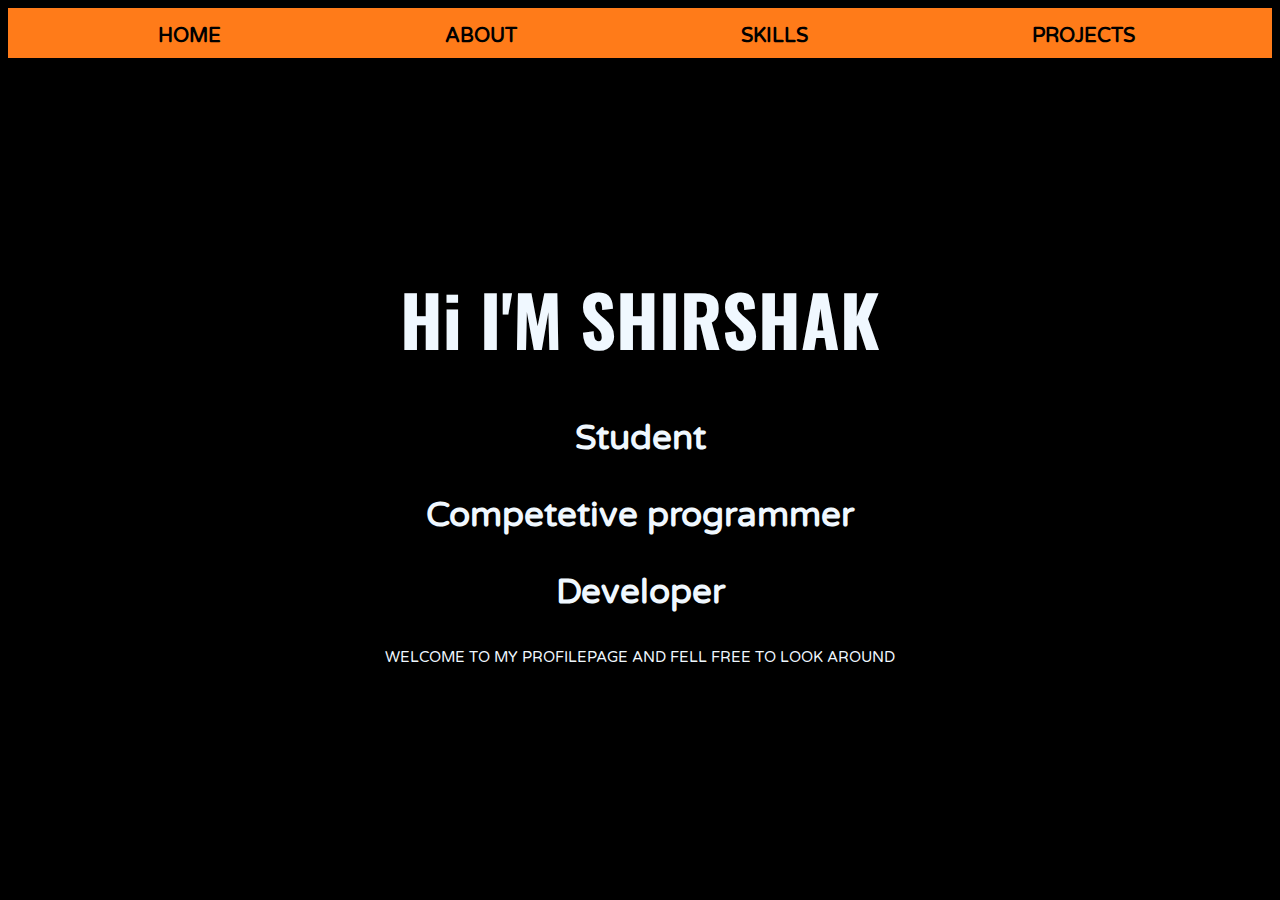
<file: index.html>
<!DOCTYPE html>
<html lang="en">
<head>
    <meta charset="UTF-8">
    <meta http-equiv="X-UA-Compatible" content="IE=edge">
    <meta name="viewport" content="width=\, initial-scale=1.0">
    <title>Home</title>
    <link rel="stylesheet" href="home.css" />
</head>
<body>
    <nav>
        <ul>
            <li><a href="index.html">Home</a></li>
            <li><a href="About.html">About</a></li>
            <li><a href="skills.html">Skills</a></li>
            <li><a href="Projects.html">Projects</a></li>
        </ul>
    </nav>
</body>
    <div class="intro">
        <h1>Hi I'M SHIRSHAK</h1>
        <h3>Student</h3>
        <h3>Competetive programmer</h3>
        <h3>Developer</h3>
        <p>
            WELCOME TO MY PROFILEPAGE AND FELL FREE TO LOOK AROUND
        </p>
    </div>
</body>
</html>
</file>
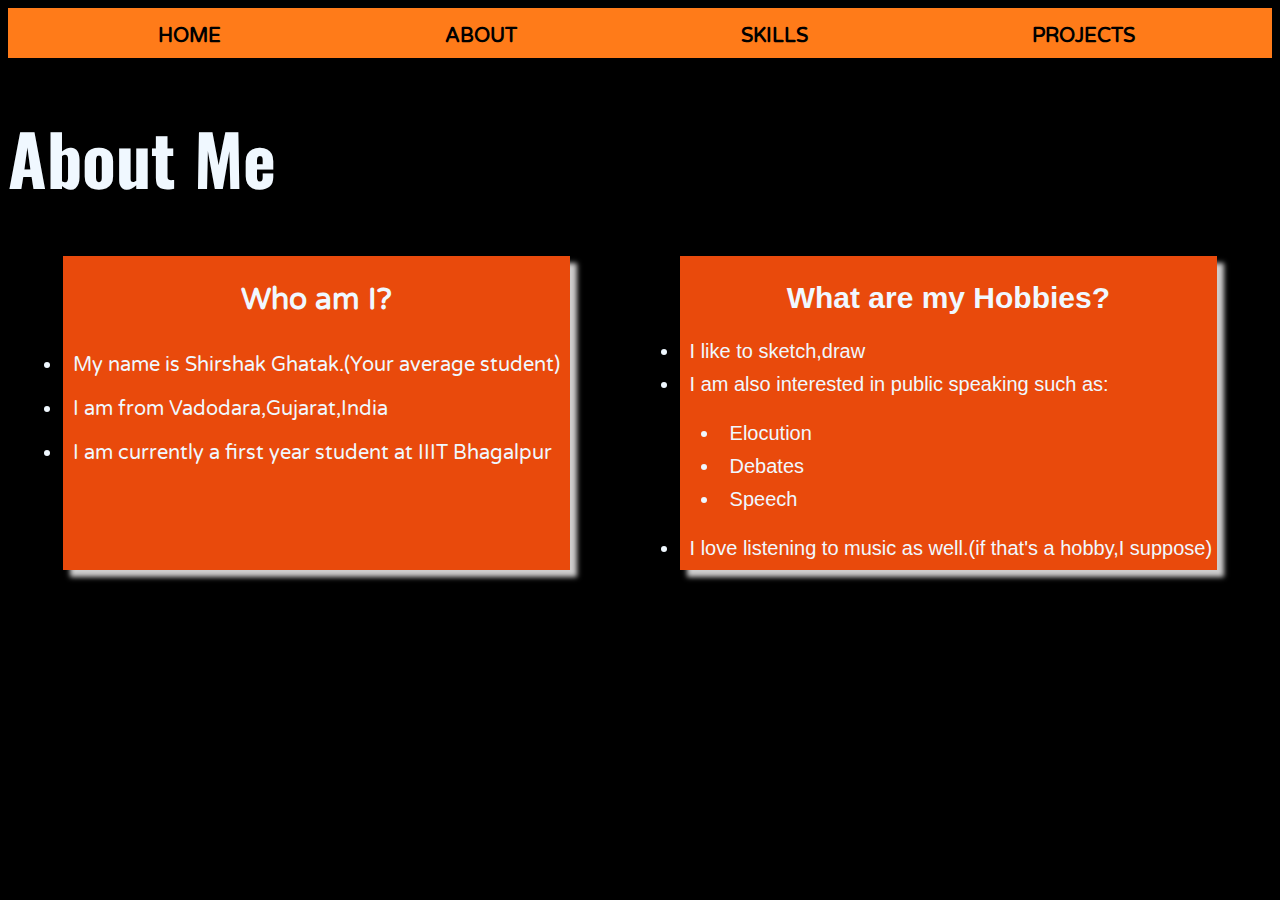
<file: About.html>
<!DOCTYPE html>
<html lang="en">
  <head>
    <meta charset="UTF-8" />
    <meta http-equiv="X-UA-Compatible" content="IE=edge" />
    <meta name="viewport" content="width=device-width, initial-scale=1.0" />
    <title>About</title>
    <link rel="stylesheet" href="About.css" />
  </head>
  <body>
    <nav>
      <ul>
        <li><a href="index.html">Home</a></li>
        <li><a href="About.html">About</a></li>
        <li><a href="skills.html">Skills</a></li>
        <li><a href="Projects.html">Projects</a></li>
      </ul>
    </nav>
    <h1>About Me</h1>
    <div class="about">
      <div class="intro">
        <h2>Who am I?</h2>
        <li>My name is Shirshak Ghatak.(Your average student)</li>
        <li>I am from Vadodara,Gujarat,India</li>
        <li>I am currently a first year student at IIIT Bhagalpur</li>
      </div>

      <div class="Hobbies">
        <h2>What are my Hobbies?</h2>
        <li>I like to sketch,draw</li>
        <li>I am also interested in public speaking such as:</li>
        <ul>
          <li>Elocution</li>
          <li>Debates</li>
          <li>Speech</li>
        </ul>
        <li>I love listening to music as well.(if that's a hobby,I suppose)</li>
      </div>
    </div>
  </body>
</html>
</file>
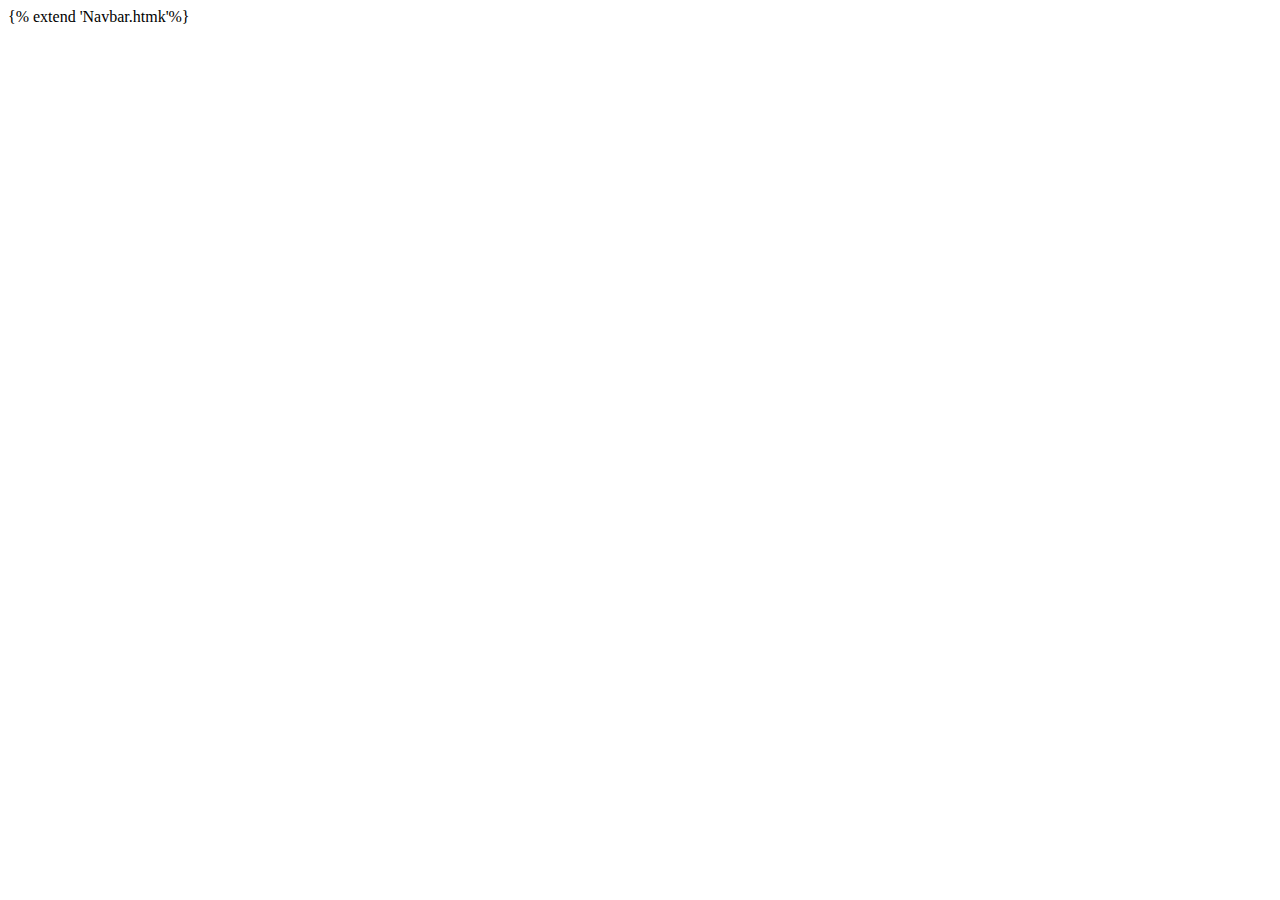
<file: main.html>
<!DOCTYPE html>
<html lang="en">
<head>
    <meta charset="UTF-8">
    <meta http-equiv="X-UA-Compatible" content="IE=edge">
    <meta name="viewport" content="width=device-width, initial-scale=1.0">
    <title>About page</title>
</head>
<body>
    {% extend 'Navbar.htmk'%}
</body>
</html>
</file>
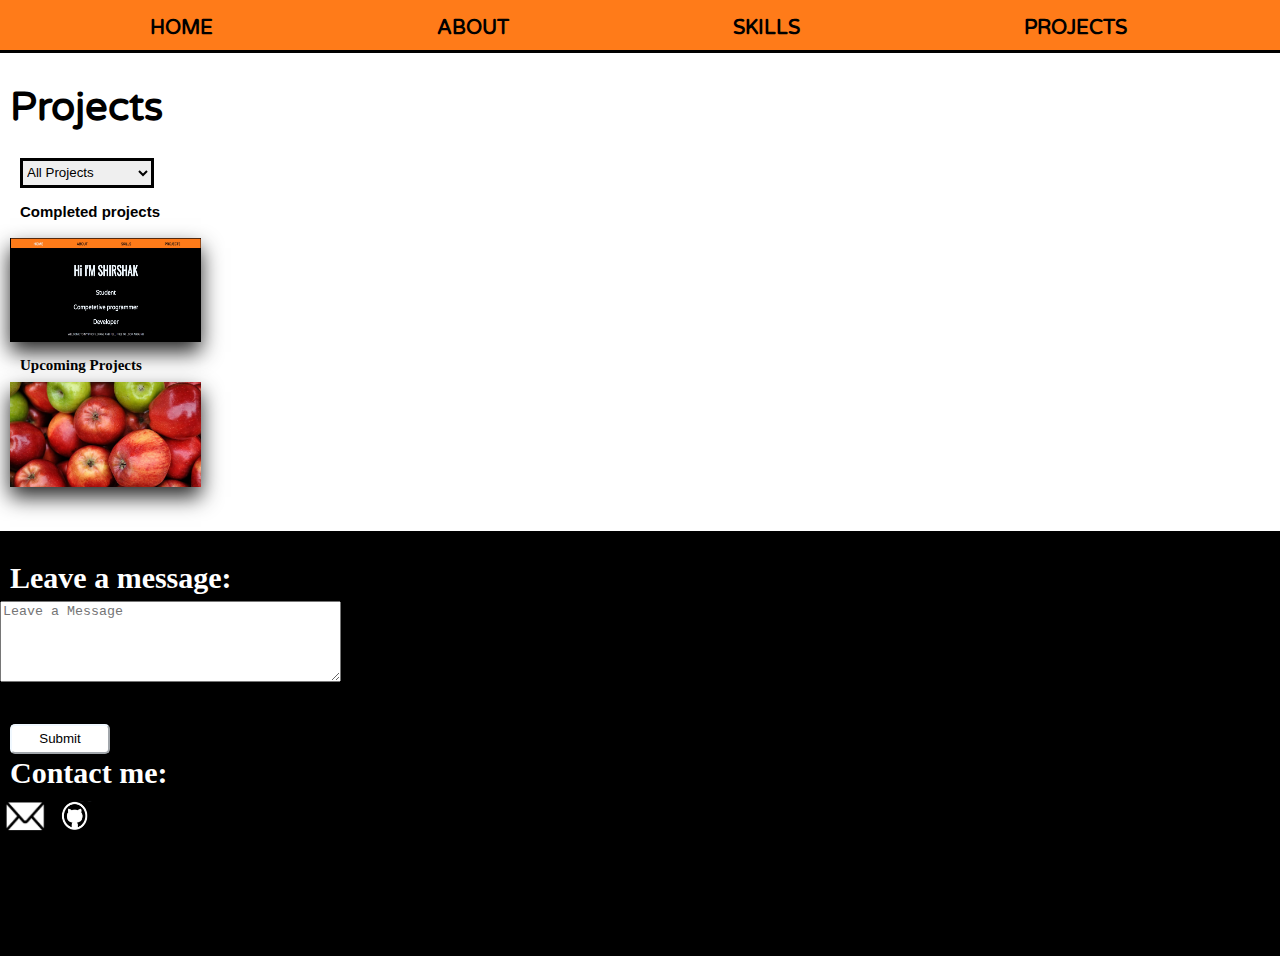
<file: Projects.html>
<!DOCTYPE html>
<html lang="en">
  <head>
    <meta charset="UTF-8" />
    <meta http-equiv="X-UA-Compatible" content="IE=edge" />
    <meta name="viewport" content="width=device-width, initial-scale=1.0" />
    <link rel="stylesheet" href="project.css" />
    <title>Projects</title>
  </head>
  <body>
    <nav>
      <ul>
        <li><a href="index.html">Home</a></li>
        <li><a href="About.html">About</a></li>
        <li><a href="skills.html">Skills</a></li>
        <li><a href="Projects.html">Projects</a></li>
      </ul>
    </nav>
    <div class="container">
        <div class="projects">
            <h1>Projects</h1>
            <div class="box">
            <select name="Projects" id="">
                <option>All Projects</option>
                <option>Web development</option>
                <option>AI/ML</option>
                <option>Robotics</option>
            </select>
            <h3>Completed projects</h3>
            </div>
            <div class="images">
                <img src="images1/project 1.jpg">
                <div class="overlay">
                  <div class="Content">My Profile</div>
                </div>
            </div>
            <p>Upcoming Projects</p>
          <div class="images1">
            <img src="images1/Apple.jpg">
            <div class="overlay_u">
            <div class="Content_u">Fruit shop</div>
        </div>
          </div>

        </div>
        <div class="contact">
          <p>Leave a message:</p>
          <form>
            <Textarea name="Leave a message:" rows="5" cols="40" placeholder="Leave a Message"></Textarea>
            <p><input type="submit"></p>
          </form>
          <p>Contact me:</p>
          <div class="email"><img src="images1/email.jpg"></div>
            <div class="Git"><a href="https://github.com/astro189" target="blank"><img src="images1/git.jpg"></a></div>
        </div>
    </div>
  </body>
</html>
</file>
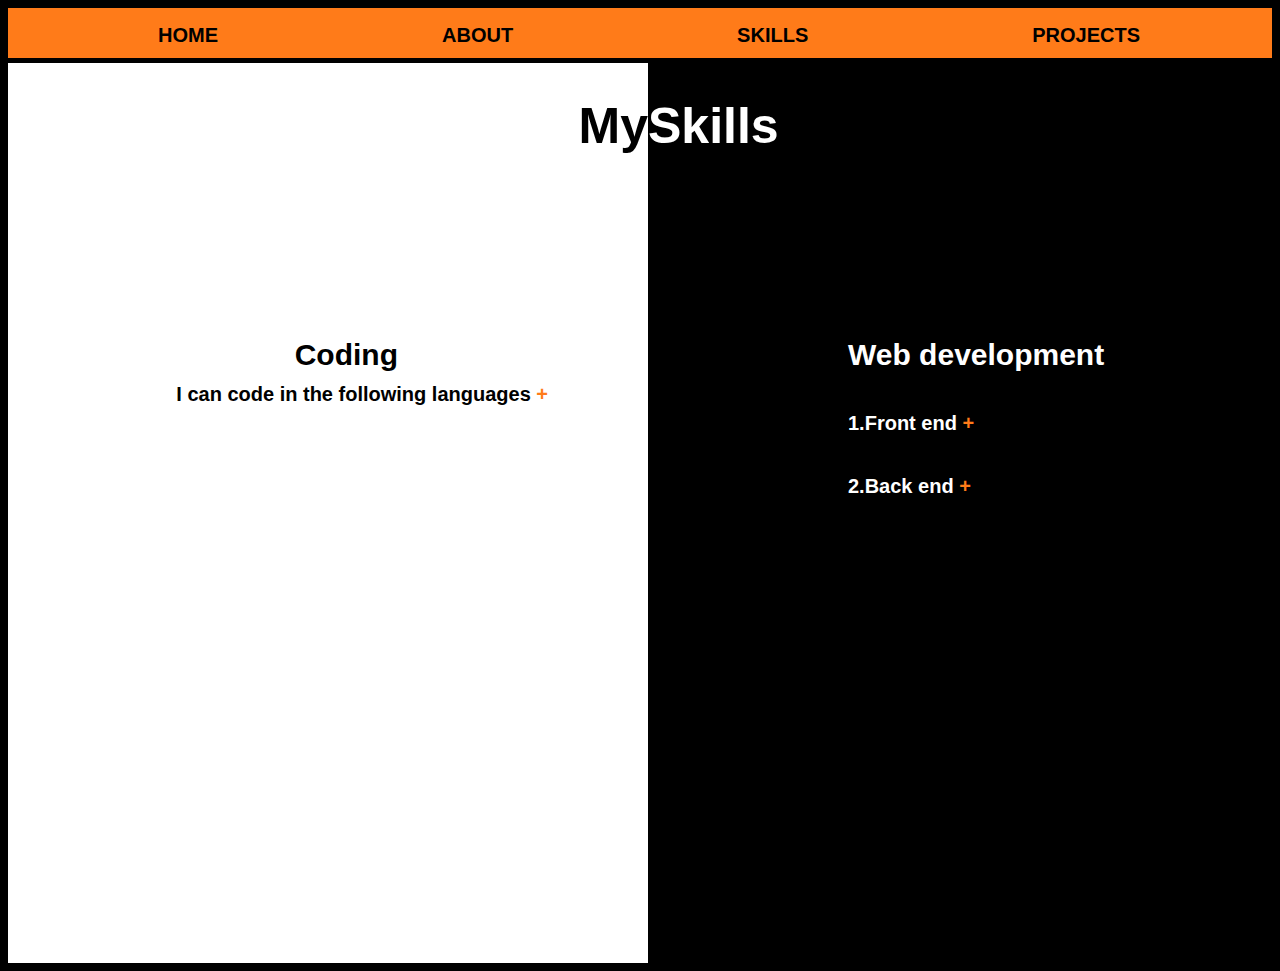
<file: skills.html>
<!DOCTYPE html>
<html lang="en">
<head>
    <meta charset="UTF-8">
    <meta http-equiv="X-UA-Compatible" content="IE=edge">
    <meta name="viewport" content="width=device-width, initial-scale=1.0">
    <title>Skills</title>
    <link rel="stylesheet" href="skills.css" />
</head>
<body>
  <nav>
    <ul>
        <li><a href="index.html">Home</a></li>
        <li><a href="About.html">About</a></li>
        <li><a href="skills.html">Skills</a></li>
        <li><a href="Projects.html">Projects</a></li>
    </ul>
  </nav>
    <div class="skills">
      <div class="coding">
        <h1>My</h1>
        <div>
          <h2>Coding</h2>
            <details>
              <summary><h3>I can code in the following languages <span class="plus">+</span></h3></summary>
            <ul>
              <div class="c"><p><li>C(Still learning,kinda done)</li></p></div>
              <p><div class="progress_c">
                <div class="progress_complete_c"></div>
                <span class="value_c">82%</span>
              </div></p>
              <div class="p"><p><li>Python(infinite libraries,so never going to be done.)</li></p></div>
              <div class="progress_p">
                <div class="progress_complete_p"></div>
                <span class="value_p">50%</span>
              </div>
              <div class="cp"><p><li>C++(Everybody needs it)</li></p></div>
              <div class="progress_cp">
                <div class="progress_complete_cp"></div>
                <span class="value_cp">60%</span>
              </div>
            </ul>
            </details>
          </div>
        </div>

          <div class="dev">
            <h1>Skills</h1>
            <div>
            <h2>Web development</li>
            <details>
              <summary><h3>1.Front end <span class="plus">+</span></h3></summary>
              <div class="Content">
            <ol>
              <div class="h"><p><li>HTML(Learning)</li></p></div>
              <div class="progress_h">
                <div class="progress_complete_h"></div>
                <span class="value_h">60%</span>
              </div>
              <div class="cs"><p><li>CSS(Same story as python probably never going to be done)</li></p></div>
              <div class="progress_cs">
                <div class="progress_complete_cs"></div>
                <span class="value_cs">30%</span>
              </div>
            </ol>
          </div>
            </details>

            <details><summary><h3>2.Back end <span class="plus">+</span></h3></summary>
            <ol>
              <div class="d"><p><li>Django(Yes django still works)</li></p></div>
              <div class="progress_d">
                <div class="progress_complete_d"></div>
                <span class="value_d">50%</span>
              </div>
            </ol>
          </div>
        </details>
      </div>
      </div>
    </div>
    
</body>
</html>
</file>
<file: home.css>
@import url('https://fonts.googleapis.com/css2?family=Oswald&family=Varela+Round&display=swap');
body{
    background: black;
}
h1{
    font-family: 'Oswald', sans-serif;
    font-size: 70px;
}
p{
    font-size: 15px;
}
.intro
{   
    font-size: 30px;
    color: aliceblue;
    text-align: center;
    font-family:'Varela Round', sans-serif;
    position: absolute;
    top:50%;
    left: 50%;
    transform: translateX(-50%) translateY(-50%);
}

nav{
    background-color:#FF7B19;
    width: 100%;
    height: 50px;
}
nav ul{
    float:left
}
nav ul li{
    display:inline-block;
    list-style-type: none;
}
nav ul li a{
    font-family:'Varela Round', sans-serif ;
    font-weight: bold;
    color:black;
    font-size: 20px;
    text-transform:uppercase;
    text-decoration: none;
    padding:110px;
}
nav ul li a:hover{
    color:aliceblue;
}
</file>
<file: About.css>
@import url('https://fonts.googleapis.com/css2?family=Oswald&family=Varela+Round&display=swap');
body{
    background-color:black;
}
 h1{
    color:aliceblue;
    font-family: 'Oswald', sans-serif;
    font-size: 70px;
}
.about{
    display: flex;
    flex-wrap: wrap;
    justify-content: space-around;
}
.intro{
    box-shadow: 7px 7px 5px 0 rgb(206, 205, 205);
    background-color: #e94a0c;
}
.intro h2{
    text-align: center;
    color:aliceblue;
    font-family:'Varela Round', sans-serif ;
    font-size: 30px;
}
.intro li{
    padding: 10px;
    color:aliceblue;
    font-size: 20px;
    font-family:'Varela Round', sans-serif ;
}
.Hobbies{
    box-shadow: 7px 7px 5px 0 rgb(206, 205, 205);
    background-color: #e94a0c;
}
.Hobbies h2{
    text-align: center;
    color:aliceblue;
    font-family:'Valera Round', sans-serif ;
    font-size: 30px;
}
.Hobbies li{
    padding-bottom: 10px;
    padding-left: 10px;
    padding-right: 5px;
    color:aliceblue;
    font-size: 20px;
    font-family:'Valera Round', sans-serif ;
}
.Hobbies ul{
    color:rgb(216, 217, 218);
}
nav{
    background-color:#FF7B19;
    width: 100%;
    height: 50px;
}
nav ul{
    float:left
}
nav ul li{
    display:inline-block;
    list-style-type: none;
}
nav ul li a{
    font-family: 'Varela Round', sans-serif;
    font-weight: bold;
    color:black;
    font-size: 20px;
    text-transform:uppercase;
    text-decoration: none;
    padding:110px;
}
nav ul li a:hover{
    color:aliceblue;
}
</file>
<file: project.css>
@import url("https://fonts.googleapis.com/css2?family=Oswald&family=Varela+Round&display=swap");
@import url("https://fonts.googleapis.com/css2?family=Smooch+Sans:wght@100&display=swap");
nav {
  background-color: #ff7b19;
  width: 100%;
  height: 50px;
  border-bottom: solid black;
}
nav ul {
  float: left;
}
nav ul li {
  display: inline-block;
  list-style-type: none;
}
nav ul li a {
  font-family: "Varela Round", sans-serif;
  font-weight: bold;
  color: black;
  font-size: 20px;
  text-transform: uppercase;
  text-decoration: none;
  padding: 110px;
}
nav ul li a:hover {
  color: aliceblue;
}
body {
  margin: 0px;
}
.container {
  width: 100vw;
  height: 100vh;
  display: grid;
  grid-template-rows: 1fr 1fr;
}
.contact {
  background-color: black;
  bottom: 10px;
}
.projects {
  padding-left: 10px;
  height: 475px;
}
h1 {
  font-family: "Varela Round", sans-serif;
  font-size: 40px;
}
.box {
  padding-left: 10px;
  padding-bottom: 20px;
}
select {
  height: 30px;
  border-width: 5px;
  border: solid black;
}
.box select option {
  font-family: "Valera Round", sans-serif;
  color: black;
  border: solid black;
}
.images {
  position: relative;
  width: 15%;
  height: 22%;
  display: flex;
  flex-wrap: wrap;
  justify-content: space-around;
  box-shadow: 0 10px 20px rgb(40, 40, 40);
}
.images img {
  width: 100%;
  height: 100%;
}
.box h3 {
  width: 100%;
  height:0px;
  font-size: 15px;
  font-family: "Valera Round",sans-serif;

}
.images1{
  width: 15%;
  height: 22%;
  position: relative;
  display: flex;
  flex-wrap: wrap;
  justify-content: space-around;
  box-shadow: 0 10px 20px rgb(40, 40, 40);
}
 p{
  font-weight: bold;
  font-size: 15px;
  padding-left:10px;
  height:10px;
  width:100%
}

.images1 img{
  height: 100%;
  width:100%;
  
}
.Content {
  width: 100%;
  height: 100%;
  position: absolute;
  text-align: center;
  top:35%;
  bottom:35%;
  transform: translateY(-50%), translateX(-50%);
  color: white;
  font-size: 20px;
  font-family: "Valera Round", sans-serif;
}
.overlay{
  position: absolute;
  width: 100%;
  height: 100%;
  background: rgb(0, 0, 0,0.6);
  display: flex;
  cursor: pointer;
  opacity: 0;
  transition: opacity 0.25s;
}
.overlay:hover{
  opacity: 1;
}
.Content_u {
  width: 100%;
  height: 100%;
  position: absolute;
  text-align: center;
  top:35%;
  bottom:35%;
  transform: translateY(-50%), translateX(-50%);
  color: white;
  font-size: 20px;
  font-family: "Valera Round", sans-serif;
}
.overlay_u{
  position: absolute;
  top:0;
  left:0;
  width: 100%;
  height: 100%;
  background: rgb(0, 0, 0,0.6);
  display: flex;
  cursor: pointer;
  opacity: 0;
  transition: opacity 0.25s;
}
.overlay_u:hover{
  opacity: 1;
}
.contact p {
  font-size: 30px;
  color: white;
}
.email img{
  float:left;
  padding: 5px;
  width: 40px;
  height: 30px;
  background-color: black;
  border: 5px;
}
.Git img{
  float:left;
  padding: 5px;
  width: 40px;
  height: 30px;
  background-color: black;
  border: 5px;
}
.contact input{
  width:100px;
  height: 30px;
  background-color: white;
  border-color: aliceblue;
  border-radius: 5px;
}
</file>
<file: skills.css>
nav{
    background-color:#FF7B19;
    width: 100%;
    height: 50px;
}
nav ul{
    float:left
}
nav ul li{
    display:inline-block;
    list-style-type: none;
}
nav ul li a{
    font-family:'Varela Round', sans-serif ;
    font-weight: bold;
    color:black;
    font-size: 20px;
    text-transform:uppercase;
    text-decoration: none;
    padding:110px;
}
nav ul li a:hover{
    color:aliceblue;
}
body{
    background-color: black;
}

.skills{
    width:100vw;
    height: 100vh;
    display: grid;
    grid-template-columns: 1fr 1fr;
}

.coding h1{
    position:absolute;
    text-align: right ;
    padding: 0%;
    width: 100%;
    height: 30px;
    color:black;
    font-family: 'Oswald', sans-serif;
    font-size: 50px;
}
.coding{
    position: relative;
    background-color: white;
}

.coding h2{
    position: absolute;
    text-align: center;
    top:250px;
    right:250px;
    transform: translateY(-50%),translateX(-50%);
    color:black;
    font-family:'Varela Round', sans-serif ;
    font-size: 30px;   
}
.coding summary h3{
    position:absolute;
    top:300px;
    right:100px;
    color: black;
    font-family:'Varela Round', sans-serif ;
    font-size: 20px;   
}
.plus{
    color: #FF7B19;
    cursor: pointer;
}
.c{
    position: absolute;
    top:325px;
    left:50px;
    padding: 10px;
}
.p{
    position: absolute;
    top:380px;
    left:60px;
    padding-bottom: 20px;
    padding-top: 15px;
}
.cp{
    position: absolute;
    top:440px;
    left:60px;
    padding-bottom: 20px;
    padding-top: 15px;
}

.coding ul li{
    color:black;
    font-family:'Varela Round', sans-serif ;
    font-size: 15px;   
}
.dev{
    background-color: black;
    position: relative;
}
.dev h1{
    position: absolute;
    text-align: left ;
    padding: 0%;
    width: 100%;
    height: 30px;
    color:white;
    font-family: 'Oswald', sans-serif;
    font-size: 50px;
}
.dev h2{
    position:absolute;
    top:250px;
    left:200px;
    color:white;
    font-family:'Varela Round', sans-serif ;
    font-size: 30px;   
}

.dev summary h3 {
    position:relative;
    top:20px;
    left:0px;
    color: white;
    font-family:'Varela Round', sans-serif ;
    font-size: 20px;   
}
.dev details{
    height: 100%;
    width: 100%;
}
details summary{
    list-style: none;
}
details summary::-webkit-details-marker
{
    display: none;
}
.h{
    position: absolute;
    top:75px;
    left:-10px;
    padding-top: 10px;
    font-size: 15px;
}
.cs{
    position: absolute;
    top:110px;
    left:-10px;
    padding-bottom: 20px;
    padding-top: 15px;
    font-size: 15px;
}
.d{
    position: relative;
    top:-30px;
    left:-50px;
    padding-bottom: 20px;
    padding-top: 20px;
    font-size: 15px;
}
.coding .progress_c{
    position: relative;
    top:360px;
    width:400px;
    height: 18px;
    background-color:#FF7B19;
    border-radius: 5px;
}
.progress_complete_c{
    position: absolute;
    width:80%;
    height: 100%;
    background:black;
    border-radius: 5px;
}
.value_c{
    position: absolute;
    top:50%;
    left:5px;
    transform: translateY(-50%);
    font-family:'Varela Round', sans-serif ;
    color:#FF7B19;
}
.coding .progress_p{
    position: relative;
    top:390px;
    width:400px;
    height: 18px;
    background-color:#FF7B19;
    border-radius: 5px;
}
.progress_complete_p{
    position: absolute;
    width:50%;
    height: 100%;
    background:black;
    border-radius: 5px;
}
.value_p{
    position: absolute;
    top:55%;
    left:5px;
    transform: translateY(-50%);
    font-family:'Varela Round', sans-serif ;
    color:#FF7B19;
}
.coding .progress_cp{
    position: relative;
    top:430px;
    width:400px;
    height: 18px;
    background-color:#FF7B19;
    border-radius: 5px;
}
.progress_complete_cp{
    width:60%;
    height: 100%;
    background: black;
    border-radius: 5px;
}
.value_cp{
    position: absolute;
    top:50%;
    left:5px;
    transform: translateY(-50%);
    font-family:'Varela Round', sans-serif ;
    color:#FF7B19;
}
.dev .progress_h{
    position: relative;
    top:10px;
    right: 70px;
    width:400px;
    height: 18px;
    background-color:white;
    border-radius: 5px;
}

.progress_complete_h{
    position: absolute;
    width:60%;
    height: 100%;
    background: #FF7B19;
    border-radius: 5px;
}
.value_h{
    position: absolute;
    font-weight: normal;
    font-size: 17px;
    top:50%;
    left:10px;
    transform: translateY(-50%);
    color:black;
}
.dev .progress_cs{
    position: relative;
    top:40px;
    right:70px;
    width:400px;
    height: 18px;
    background-color:white;
    border-radius: 5px;
}
.progress_complete_cs{
    width:30%;
    height: 100%;
    background: #FF7B19;
    border-radius: 5px;
}
.value_cs{
    font-weight: normal;
    font-size: 17px;
    position: absolute;
    top:50%;
    left:5px;
    transform: translateY(-50%);
    font-family:'Varela Round', sans-serif ;
    color:black;
}
.dev .progress_d{
    position: relative;
    top:-50px;
    right: 70px;
    width:400px;
    height: 18px;
    background-color:white;
    border-radius: 5px;
}

.progress_complete_d{
    width:50%;
    height: 100%;
    background: #FF7B19;
    border-radius: 5px;
}
.value_d{
    font-weight: normal;
    font-size: 17px;
    position: absolute;
    top:50%;
    left:5px;
    transform: translateY(-50%);
    font-family:'Varela Round', sans-serif ;
    color:black;
}
</file>
